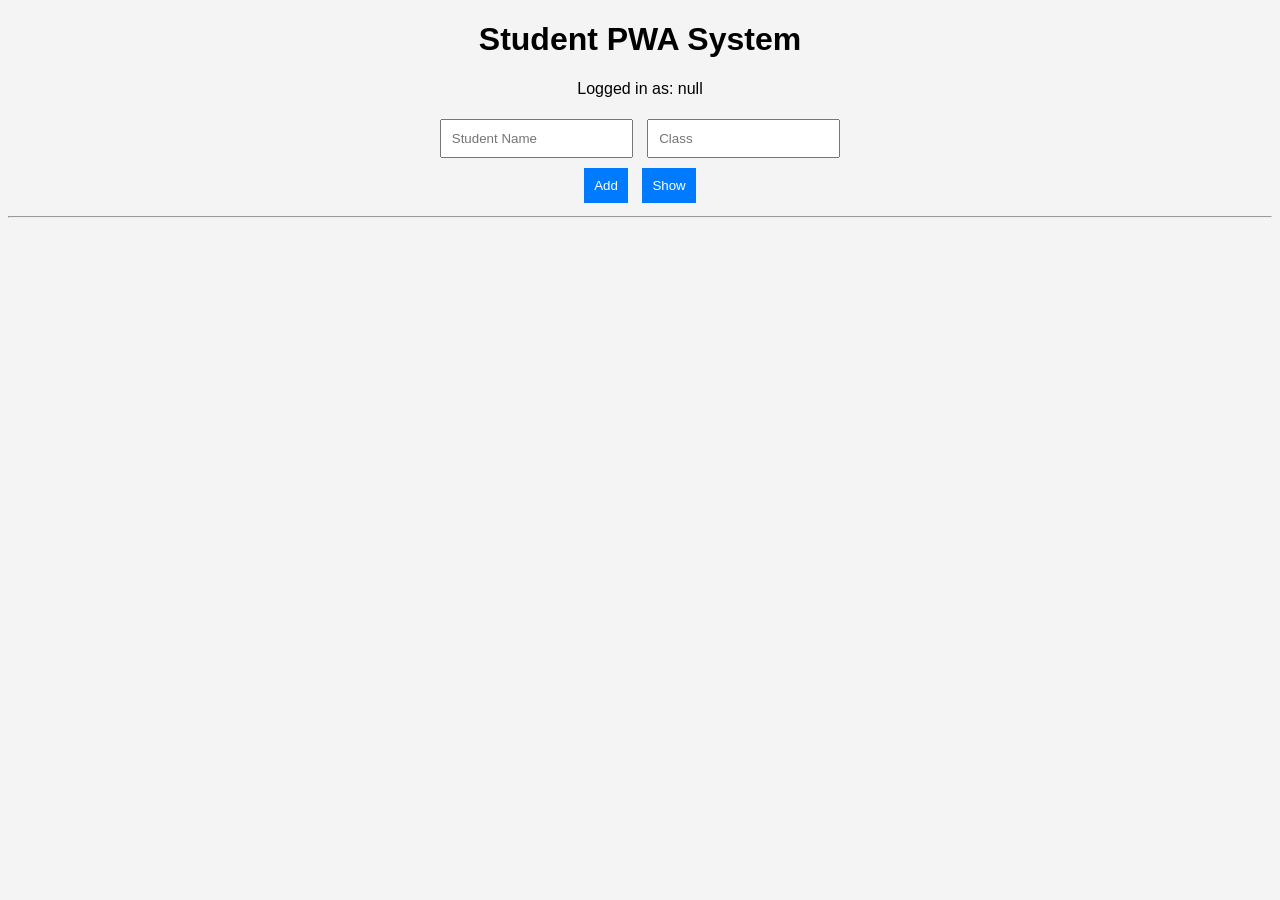
<file: index.html>
<!DOCTYPE html>
<html lang="en">
<head>
  <meta charset="UTF-8">
  <title>Student PWA</title>

  <link rel="stylesheet" href="style.css">
  <link rel="manifest" href="manifest.json">
  <meta name="theme-color" content="#007bff">
</head>

<body>

<h1>Student PWA System</h1>

<p id="userBox"></p>

<div class="form">
  <input id="name" placeholder="Student Name">
  <input id="class" placeholder="Class">
</div>

<button onclick="addStudent()">Add</button>
<button onclick="showStudents()">Show</button>

<hr>

<div id="output"></div>

<br>
<button id="installBtn" style="display:none;">Install App</button>

<script src="app.js"></script>

</body>
</html>
</file>
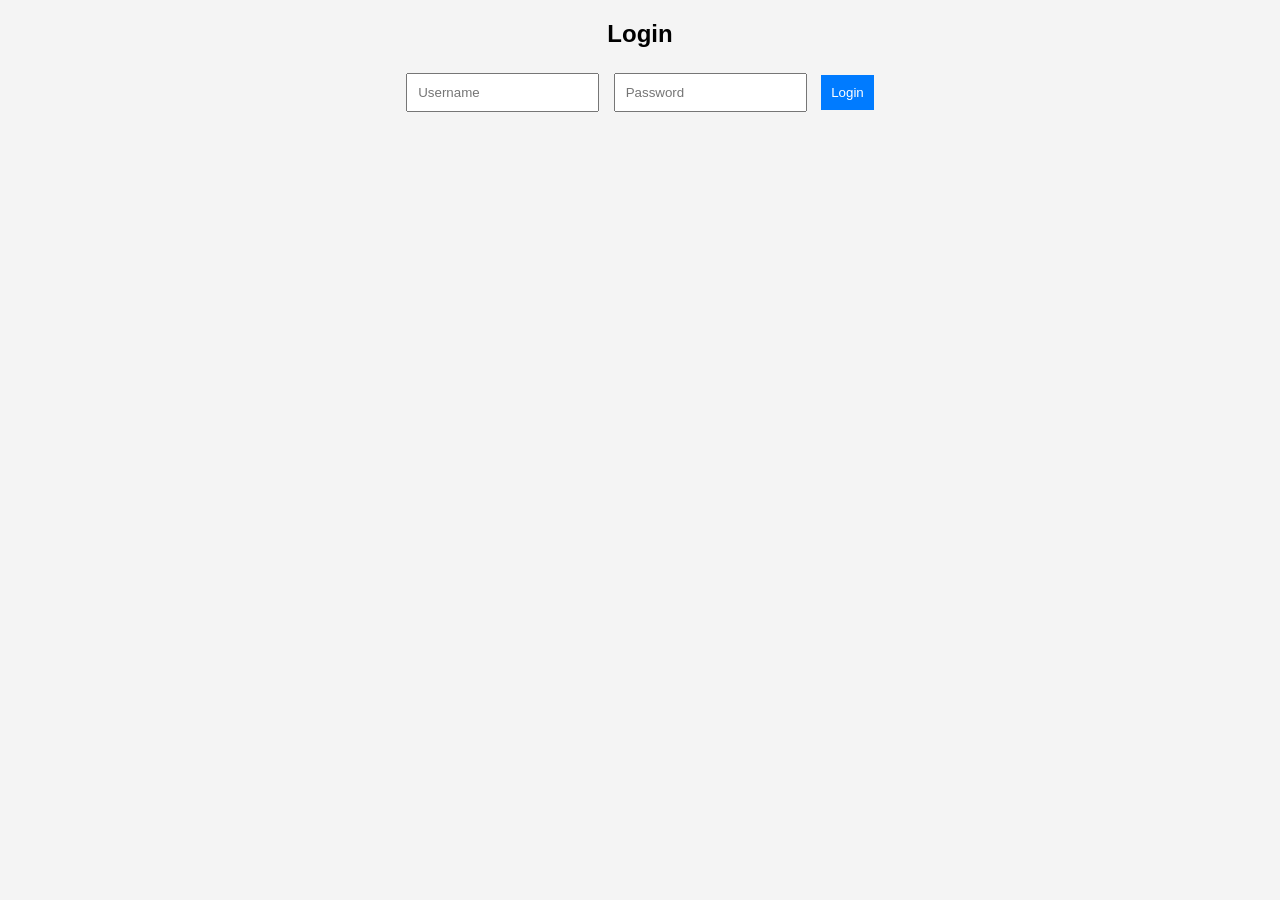
<file: login.html>
<!DOCTYPE html>
<html>
<head>
  <title>Login</title>
  <link rel="stylesheet" href="style.css">
</head>
<body>

<h2>Login</h2>

<input id="username" placeholder="Username">
<input id="password" type="password" placeholder="Password">

<button onclick="login()">Login</button>

<script>
function login(){
  let user = document.getElementById("username").value;

  if(!user){
    alert("Enter username");
    return;
  }

  localStorage.setItem("user", user);
  window.location.href = "index.html";
}
</script>

</body>
</html>
</file>
<file: style.css>
body {
  font-family: Arial;
  text-align: center;
  background: #f4f4f4;
}

input {
  padding: 10px;
  margin: 5px;
}

button {
  padding: 10px;
  margin: 5px;
  background: #007bff;
  color: white;
  border: none;
  cursor: pointer;
}

#output {
  margin-top: 20px;
}
</file>
